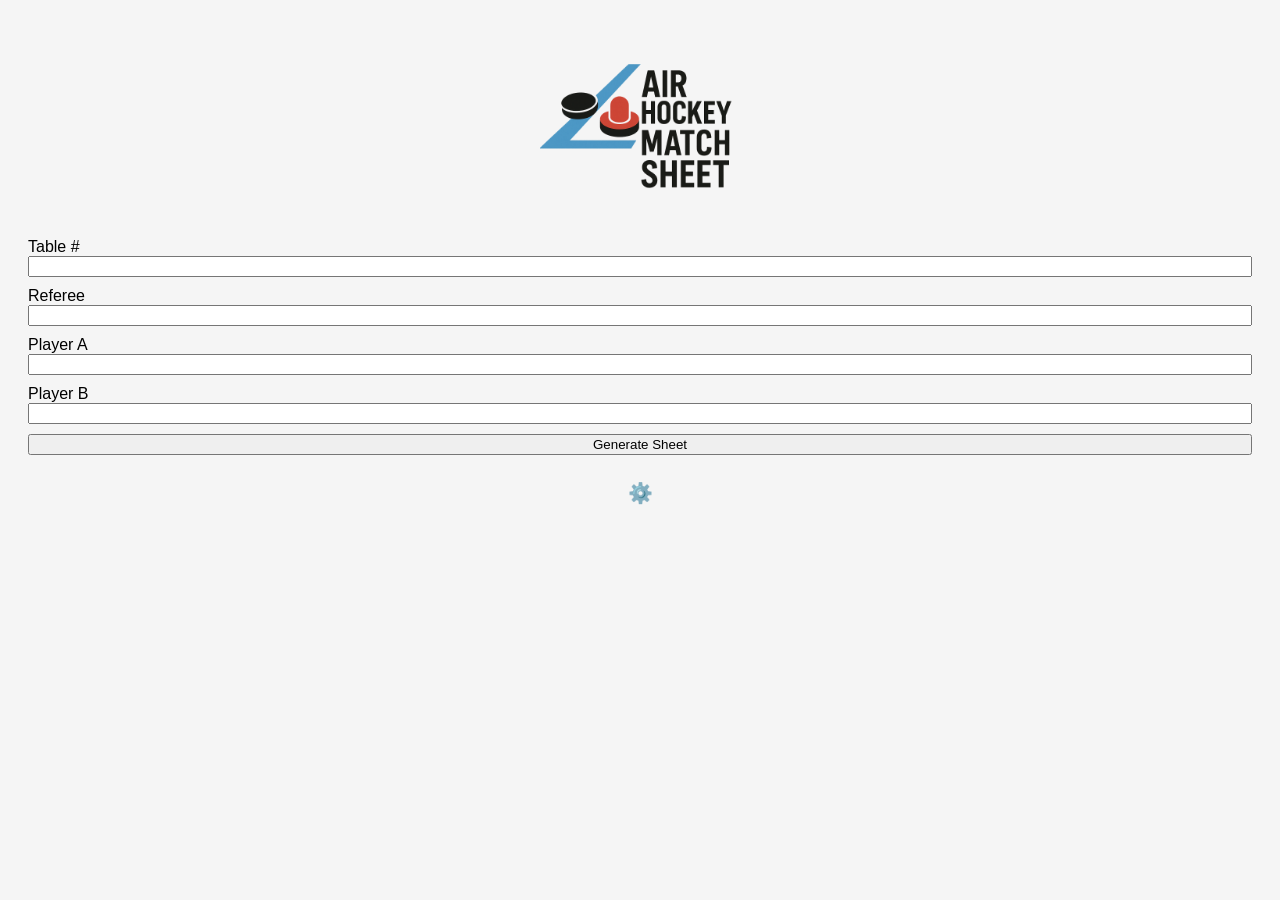
<file: index.html>
<!DOCTYPE html>
<html lang="en">
<head>
  <meta charset="UTF-8" />
  <meta name="viewport" content="width=device-width, initial-scale=1.0"/>
  <title>Air Hockey Match Sheet</title>
  <link rel="stylesheet" href="style.css" />
  <link rel="manifest" href="manifest.json" />
  <meta name="theme-color" content="#1b1b1b">
  <script src="http://192.168.1.19/cgi-bin/epos-2.0.0.js"></script>
</head>
<body>
  <img src="AHMSlogo.png" alt="Air Hockey Match Sheet Logo" style="max-width: 200px; display: block; margin: 0 auto 10px;" />

  <form id="matchForm">
    <label>Table #<input type="text" id="tableNum"></label>
    <label>Referee<input type="text" id="refName"></label>
    <label>Player A<input type="text" id="playerA" required></label>
    <label>Player B<input type="text" id="playerB" required></label>
    <button type="submit">Generate Sheet</button>
  </form>

  <div id="output" class="sheet hidden"></div>

  <button id="printBtn" class="hidden">🖨️ Print to Epson</button>
  <button id="printBrowserBtn" class="hidden">🖨️ Print to Browser</button>

  <button id="downloadBtn" class="hidden">📄 Download as .txt</button>

  <script src="script.js"></script>
  <script>
    if ("serviceWorker" in navigator) {
      navigator.serviceWorker.register("service-worker.js")
        .then(reg => console.log("Service Worker Registered"))
        .catch(err => console.error("Service Worker Registration Failed", err));
    }
  </script>
</body>
</html>
</file>
<file: style.css>
body {
  font-family: sans-serif;
  padding: 20px;
  background: #f5f5f5;
}
form {
  display: grid;
  gap: 10px;
  margin-bottom: 20px;
}
label {
  display: flex;
  flex-direction: column;
}
.sheet {
  background: white;
  border: 2px solid #000;
  padding: 20px;
  max-width: 600px;
}
table {
  width: 100%;
  border-collapse: collapse;
  margin-top: 10px;
}
td, th {
  border: 1px solid #000;
  padding: 6px;
  text-align: center;
}
.hidden {
  display: none;
}
@media print {
  body * {
    visibility: hidden;
  }

  #output, #output * {
    visibility: visible;
  }

  #output {
    position: absolute;
    top: 0;
    left: 0;
    width: 100%;
    background: white;
    color: black;
  }

  #printBtn {
    display: none;
  }
}
</file>
